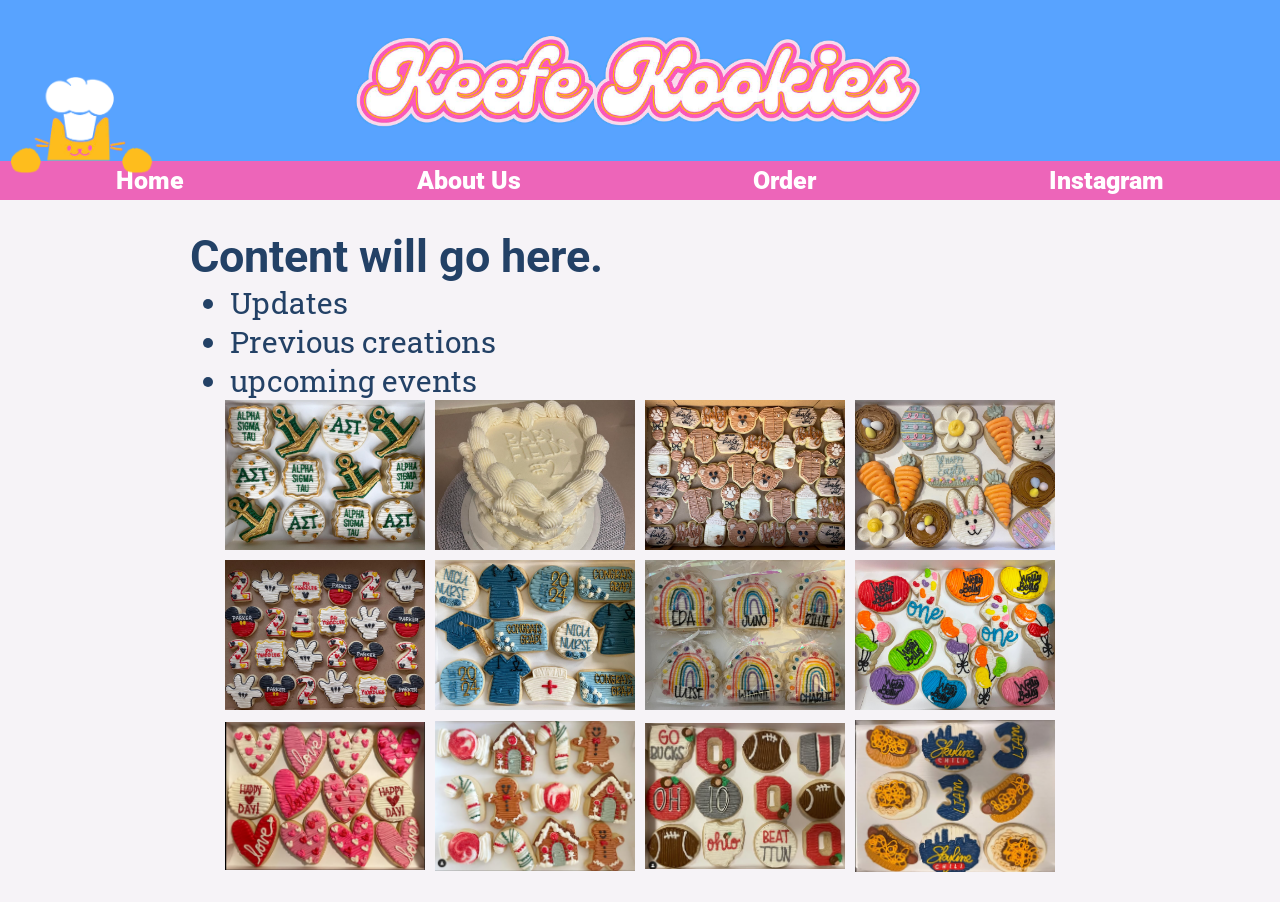
<file: index.html>
<!DOCTYPE html>
<html>

<head>
    <meta charset="utf-8">
    <meta http-equiv="X-UA-Compatible" content="IE=edge">
    <title>Keefe Kookies</title>
    <meta name="description" content="">
    <meta name="viewport" content="width=device-width, initial-scale=1">
    <link rel="stylesheet" href="style.css">
</head>

<body>
    <header>
        <img src="images/name.png" id="name" />
        <img src="images/nav-cat.png" id="nav-cat" />
        <nav>
            <a href="index.html">Home</a>
            <a href="about.html">About Us</a>
            <a href="order.html">Order</a>
            <a href="https://www.instagram.com/keefekookies">Instagram</a>
        </nav>
    </header>
    <main>
       <h2>Content will go here.</h2>
       <ul>
        <li>Updates</li>
        <li>Previous creations</li>
        <li>upcoming events</li>
       </ul>
       <div id="cookies">
        <img src="images/alpha-sigma-tau.jpg"/>
        <img src="images/baby-cake.jpg" />
        <img src="images/bearly.jpg" />
        <img src="images/easter-2024.jpg" />
        <img src="images/mickey.jpg" />
        <img src="images/nurse-grad.jpg" />
        <img src="images/rainbow.jpg" />
        <img src="images/welly-belly.jpg" />
        <img src="images/hearts.png"/>
        <img src="images/gingerbread.png"/>
        <img src="images/osu.png"/>
        <img src="images/3.png" />
       </div>
    </main>

</body>

</html>
</file>
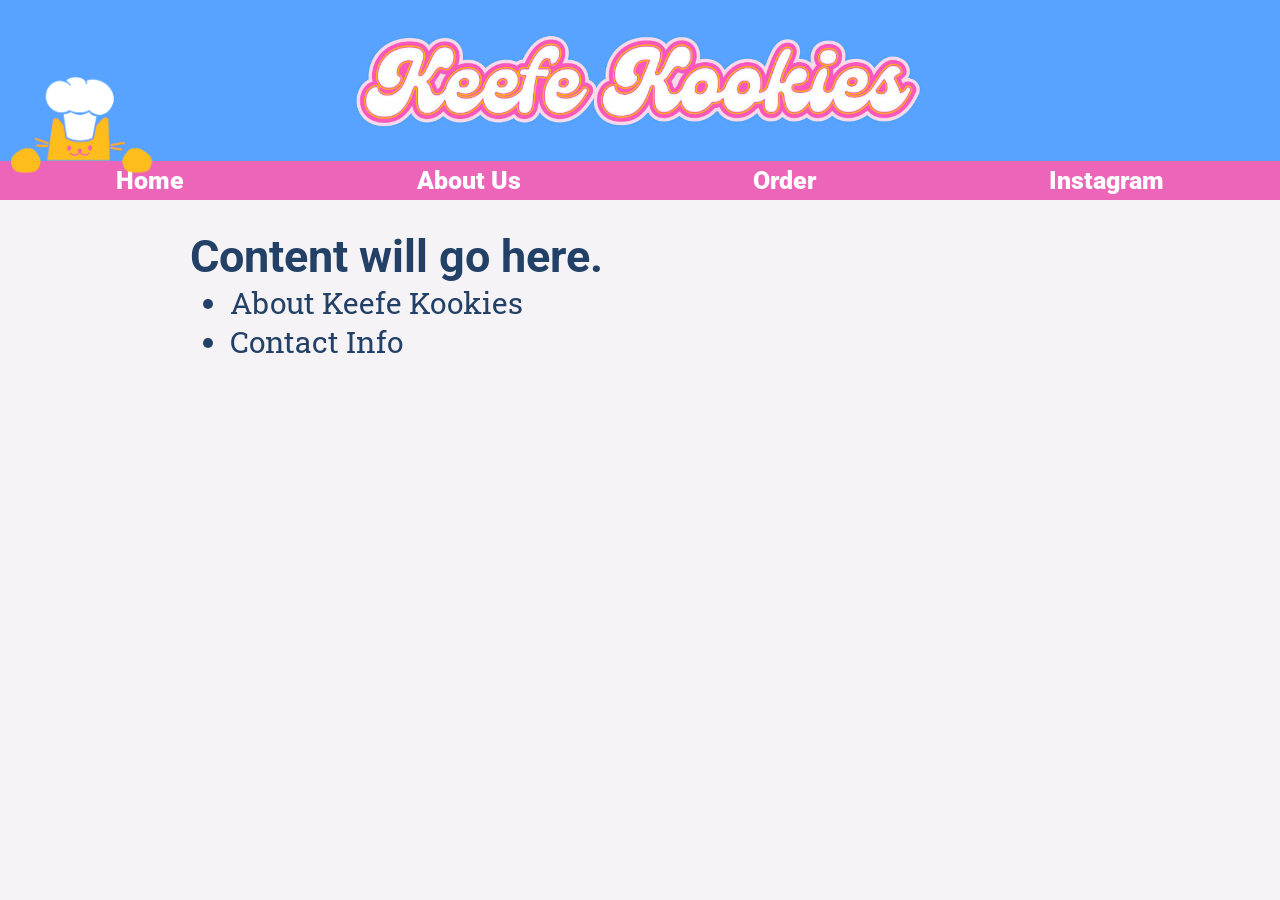
<file: about.html>
<!DOCTYPE html>
<html>

<head>
    <meta charset="utf-8">
    <meta http-equiv="X-UA-Compatible" content="IE=edge">
    <title>Keefe Kookies</title>
    <meta name="description" content="">
    <meta name="viewport" content="width=device-width, initial-scale=1">
    <link rel="stylesheet" href="style.css">
</head>

<body>
    <header>
        <img src="images/name.png" id="name" />
        <img src="images/nav-cat.png" id="nav-cat" />
        <nav>
            <a href="index.html">Home</a>
            <a href="about.html">About Us</a>
            <a href="order.html">Order</a>
            <a href="https://www.instagram.com/keefekookies">Instagram</a>
        </nav>
    </header>
    <main>
        <h2>Content will go here.</h2>
        <ul>
            <li>About Keefe Kookies</li>
            <li>Contact Info</li>
        </ul>
    </main>

</body>

</html>
</file>
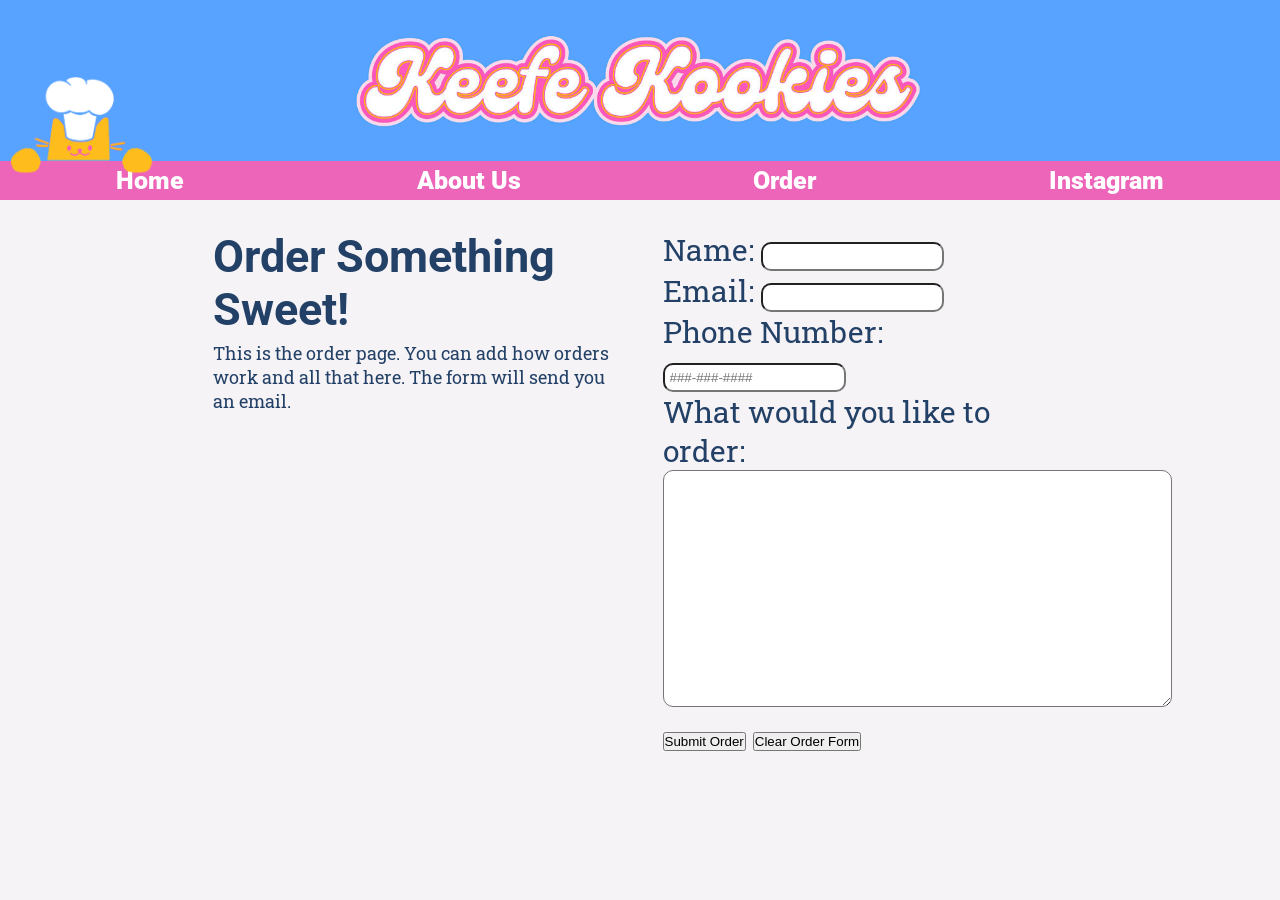
<file: order.html>
<!DOCTYPE html>
<html>

<head>
    <meta charset="utf-8">
    <meta http-equiv="X-UA-Compatible" content="IE=edge">
    <title>Keefe Kookies</title>
    <meta name="description" content="">
    <meta name="viewport" content="width=device-width, initial-scale=1">
    <link rel="stylesheet" href="style.css">
</head>

<body>
    <header>
        <img src="images/name.png" id="name" />
        <img src="images/nav-cat.png" id="nav-cat" />
        <nav>
            <a href="index.html">Home</a>
            <a href="about.html">About Us</a>
            <a href="order.html">Order</a>
            <a href="https://www.instagram.com/keefekookies">Instagram</a>
        </nav>
    </header>
    <main>
        <div id="form-wrapper">
            <section id="order-instructions">
                <h2>Order Something Sweet!</h2>
                <p>This is the order page. You can add how orders work and all that here. The form will send you an
                    email.</p>
            </section>
            <section id="order-form">
                <form>
                    <label for="customerName">Name:</label>
                    <input type="text" name="customerName" id="customerName" />
                    <br />
                    <label for="costumerEmail">Email:</label>
                    <input type="email" name="costumerEmail" id="costumerEmail" />
                    <br />
                    <label for="costumerPhone">Phone Number:</label>
                    <input type="tel" name="costumerPhone" id="costumerPhone" pattern="[0-9]{3}-[0-9]{3}-[0-9]{4}"
                        placeholder="###-###-####" />
                    <br />
                    <label for="orderSummary">What would you like to order:</label>
                    <br />
                    <textarea id="orderSummary" name="orderSummary" rows="15" cols="60"></textarea>
                    <br/>
                    <button type="submit" id="submit">Submit Order</button>
                    <button type="reset">Clear Order Form</button>
                </form>
            </section>
        </div>

    </main>
    <script>
        const orderForm = document.getElementById("order-form");
        orderForm.addEventListener("submit", (e) => {
            e.preventDefault();
            alert("This form would email you.");
        })
    </script>

</body>

</html>
</file>
<file: style.css>
@import "https://fonts.googleapis.com/css2?family=Material+Symbols+Outlined:opsz,wght,FILL,GRAD@48,400,1,0";
@import url("https://fonts.googleapis.com/css2?family=Roboto+Slab&family=Roboto:wght@400;900&display=swap");

:root {
    --pink: #ed65b9;
    --light-pink: #ffd4fd;
    --orange: #f4c048;
    --blue: #58a3ff;
    --body-background: #f6f3f7ff;
}

* {
    padding: 0;
    margin: 0;
}

body {
    background-color: var(--body-background);
    font-size: 30px;
    font-family: "Roboto Slab", serif;
}

header {
    background-color: var(--blue);
    height: 200px;
    position: relative;
}

nav {
    position: absolute;
    bottom: 0;
    left: 0;
    right: 0;
    background-color: var(--pink);
    display: flex;
    justify-content: space-around;
    z-index: 1;
}

#nav-cat {
    height: 100px;
    position: absolute;
    bottom: 24px;
    left: 10px;
    z-index: 2;
}

nav a {
    color: white;
    text-decoration: none;
    font-weight: 900;
    font-size: 25px;
    font-family: "Roboto", sans-serif;
    margin: 5px;
}

nav a:hover {
    text-decoration: underline;
}

main {
    padding: 20px;
    color: #234166;
    max-width: 900px;
    margin: 10px auto;
}

main h1,
main h2,
main h3,
main h4 {
    font-family: "Roboto", sans-serif;
}

main p {
    font-size: 18px;
    margin: 5px 0;
}

.about-logo {
    width: 300px;
    float: right;
}

#posts-wrapper {
    display: flex;
    justify-content: center;
    flex-wrap: wrap;
}
.post {
    max-width: 300px;
    margin: 10px;
}
.caption {
    font-size: 15px;
}
.post-img {
    max-width: 300px;
}
@media only screen and (max-width: 815px) {
}

hr {
    margin: 40px 0 20px 0;
}

#form-wrapper {
    display: flex;
    justify-content: space-around;
}

form input,
form textarea {
    border-radius: 10px;
    padding: 5px;
}

#order-instructions,
#order-form {
    width: 45%;
}

li {
    margin-left: 40px;
}

#cookies {
    display: flex;
    flex-wrap: wrap;
    justify-content: center;
    align-items: center;
    gap: 10px;
}

@media (min-width: 646px) {
    #name {
        height: 100px;
        margin: 0;
        position: absolute;
        top: 40%;
        left: 50%;
        -ms-transform: translate(-50%, -50%);
        transform: translate(-50%, -50%);
    }
    #cookies img {
        width: 200px;
    }
}

@media (max-width: 645px) {
    header {
        height: 200px;
        padding-top: 10px;
    }
    #name {
        width: 90%;
        height: auto;
        display: block;
        margin: 0 auto;
    }
    #cookies img {
        width: 150px;
    }
}
</file>
